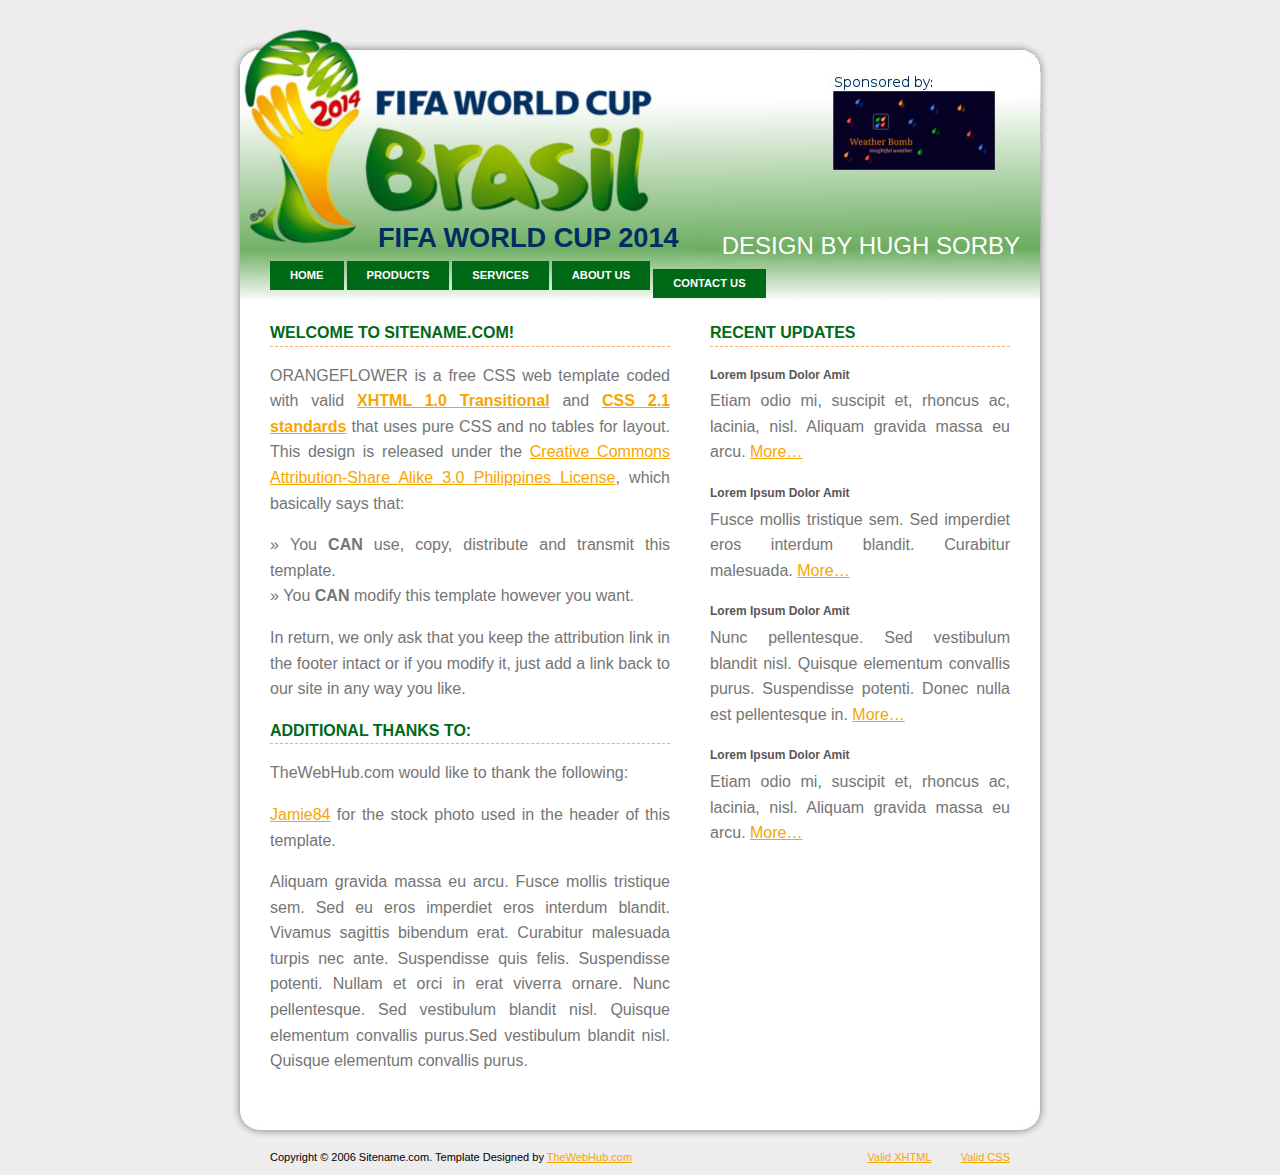
<file: static/plugin_layout_fifa/layouts/fifa/index.html>
<!DOCTYPE html PUBLIC "-//W3C//DTD XHTML 1.0 Transitional//EN" "http://www.w3.org/TR/xhtml1/DTD/xhtml1-transitional.dtd">
<html xmlns="http://www.w3.org/1999/xhtml">
<!-- Template Design by TheWebhub.com | http://www.thewebhub.com | Released for free under a Creative Commons Attribution-Share Alike 3.0 Philippines -->
<head>
<meta http-equiv="content-type" content="text/html; charset=utf-8" />
<title>Template Design by TheWebhub.com</title>
<meta name="keywords" content="" />
<meta name="description" content="" />
<link href="default.css" rel="stylesheet" type="text/css" media="screen" /></head>
<body>
<div id="header">
  <h1>FIFA World Cup 2014</h1>
  <h2>Design by Hugh Sorby</h2>
</div>
<div id="menu">
  <ul>
    <li><a href="#">Home</a></li>
    <li><a href="#">Products</a></li>
    <li><a href="#">Services</a></li>
    <li><a href="#">About Us</a></li>
    <li><a href="#">Contact Us</a></li>
  </ul>
</div>
<div id="content-wrap">
  <div id="content">
    <div id="columnA">
      <h2>Welcome to Sitename.com!</h2>
      <p>ORANGEFLOWER  is a free CSS web template coded with valid <strong><a href="http://validator.w3.org/check/referer">XHTML 1.0 Transitional</a></strong> and <strong><a href="http://jigsaw.w3.org/css-validator/validator?uri=http%3A//www.thewebhub.com/preview/lightspeed/index.html&amp;profile=css21&amp;usermedium=all&amp;warning=1&amp;lang=en">CSS 2.1 standards</a></strong> that uses pure CSS and no tables for layout. This design is released under the <span class="legal"><a rel="license" href="http://creativecommons.org/licenses/by-sa/3.0/ph/">Creative Commons Attribution-Share Alike 3.0 Philippines License</a></span>, which basically says that:</p>
      <ul>
        <li>&raquo;&nbsp;You <strong>CAN</strong> use, copy, distribute and transmit this template.</li>
        <li>&raquo;&nbsp;You <strong>CAN</strong> modify this template however you want.</li>
      </ul>
      <p>In return, we only ask that you keep the attribution link in the footer intact or if you modify it, just add a link back to our site in any way you like.</p>
      <h2>aDDITIONAL THANKS TO: </h2>
      <p>TheWebHub.com would like to thank the following:</p>
      <p><a href="http://www.sxc.hu/profile/jamie84">Jamie84</a> for the stock photo used in the header of this template. </p>
      <ul><li>Aliquam gravida massa eu arcu. Fusce mollis tristique sem. Sed eu eros imperdiet eros interdum blandit. Vivamus sagittis bibendum erat. Curabitur malesuada turpis nec ante. Suspendisse quis felis. Suspendisse potenti. Nullam et orci in erat viverra ornare. Nunc pellentesque. Sed vestibulum blandit nisl. Quisque elementum convallis purus.Sed vestibulum blandit nisl. Quisque elementum convallis purus.</li>
      </ul>
    </div>
    <div id="columnB">
      <h2>Recent Updates</h2>
      <p><strong>Lorem Ipsum Dolor Amit </strong> <br />
      Etiam odio mi, suscipit et, rhoncus ac, lacinia, nisl. Aliquam gravida massa eu arcu. <a href="#">More&#8230;</a></p>
      <p><strong>Lorem Ipsum Dolor Amit </strong><strong><br />
      </strong>Fusce mollis tristique sem. Sed  imperdiet eros interdum blandit.  Curabitur malesuada. <a href="#">More&#8230;</a></p>
      <p><strong>Lorem Ipsum Dolor Amit </strong><strong><br />
      </strong>Nunc pellentesque. Sed vestibulum blandit nisl. Quisque elementum convallis purus. Suspendisse potenti. Donec nulla est pellentesque in. <a href="#">More&#8230;</a></p>
      <p><strong>Lorem Ipsum Dolor Amit </strong> <br />
      Etiam odio mi, suscipit et, rhoncus ac, lacinia, nisl. Aliquam gravida massa eu arcu. <a href="#">More&#8230;</a></p>
    </div>
    <div style="clear: both;"></div>
  </div>
</div>
<div id="footer">
  <p class="copyright">Copyright &copy; 2006 Sitename.com. Template Designed by <a href="http://www.thewebhub.com/">TheWebHub.com</a></p>
  <p class="links"><a href="http://validator.w3.org/check/referer" class="xhtml">Valid XHTML</a>&nbsp;&nbsp;&nbsp;<a href="http://jigsaw.w3.org/css-validator/check/referer" class="css">Valid CSS</a> </p>
</div>
</body>
</html>
</file>
<file: static/plugin_layout_fifa/layouts/fifa/default.css>
/*
Template Design by TheWebhub.com
http://www.thewebhub.com
Released for free under a Creative Commons Attribution-Share Alike 3.0 Philippines
*/

/** Common Styles */

body {
	margin: 20px 0 0 0;
	padding: 0;
	background: #EEEDED;
	line-height: 1.6em;
	text-align: justify;
	font-family: Arial, Helvetica, sans-serif;
	font-size: 1em;
	color: #757575;

}

h1, h2, h3, h4, h5, h6 {
	margin: 0;
	padding: 0;
	font-weight: normal;
	color: #006917;
}

ul {
	margin-left: 0px;
	padding-left: 0px;
	list-style-type: none;
}

a {
	color: #f7a500;
}

a:hover {
	text-decoration: none;
}

#leaderboard {
    font-family: "Trebuchet MS", Arial, Helvetica, sans-serif;
    width: 100%;
    border-collapse: collapse;
}

#leaderboard td, #leaderboard th {
    font-size: 1em;
    border: 1px solid #f18e00;
    padding: 3px 7px 2px 7px;
}

#leaderboard th {
    font-size: 1.1em;
    text-align: left;
    padding-top: 5px;
    padding-bottom: 4px;
    background-color: #006917;
    color: #ffffff;
}

#leaderboard tr.alt td {
    color: #000000;
    background-color: #e2ff7a;
}

/** HEADER */

#header {
	width: 840px;
	height: 230px;
	margin: 0px auto;
	background: url(images/image01.jpg) no-repeat left top;
	font-family: Arial, Helvetica, sans-serif;
	color: #FFFFFF;
}

#header h1 {
	float: left;
	margin: 0px;
	padding: 205px 0px 0px 158px;
	text-transform: uppercase;
	font-size: 1.7em;
	font-weight: bold;
	color: #002d62;
}

#header h2 {
	float: right;
	margin: 0px;
	padding: 213px 40px 0px 0px;
	text-transform: uppercase;
	color: #FFFFFF;
}

/** MENU */

#menu {
	width: 840px;
	height: 50px;
	margin: 0px auto;
	background: url(images/image02.jpg) no-repeat left top;
}

#menu ul {
	margin: 0px 0px 0px 50px;
	padding: 0px;
	list-style: none;
}

#menu li {
	display: inline;
}

#menu a {
	display: block;
	float: left;
	background: #006917;
	margin-top: 10px;
	margin-right: 3px;
	padding: 2px 20px;
	text-transform: uppercase;
	text-decoration: none;
	font-weight: bold;
	font-size: 0.7em;
	color: #FFFFFF;
}

#menu a:hover {
	color: #FFFFFF;
}

/** CONTENT */

#content-wrap {
	width: 840px;
	margin: 0 auto;
	background: url(images/image03.jpg) repeat-y left top;
}

#content {
	width: 740px;
	margin: 0px auto;
	padding-top: 20px;
}

#columnA {
	float: left;
	width: 400px;
}

#columnA h2 {
	border-bottom: 1px #FFA66B dashed;
	text-transform: uppercase;
	font-size: 16px;
	font-weight: bold;
}

#columnB {
	float: right;
	width: 300px;
}

#columnB h2 {
	border-bottom: 1px #FFA66B dashed;
	text-transform: uppercase;
	font-size: 16px;
	font-weight: bold;
}

#columnB strong {
	font-family: Arial, Helvetica, sans-serif;
	font-size: 12px;
	color: #575757;
}


/** FOOTER */

#footer {
	width: 840px;
	height: 70px;
	margin: 0px auto;
	background: url(images/image04.jpg) no-repeat left top;
	font-size: 11px;
	color: #000000;
}

#footer p {
	margin: 0;
	padding: 5px 10px;
}

#footer .copyright {
	float: left;
	margin: 50px 0px 0px 30px;
	padding-left: 20px;
	text-align: center;
}

#footer .links {
	float: right;
	margin: 50px 30px 0px 0px;
	padding-right: 20px;
	text-align: center;
}

#footer .css {
	padding-left: 20px;
}

#footer .xhtml {
	padding-left: 20px;
}

#footer a {
}
</file>
